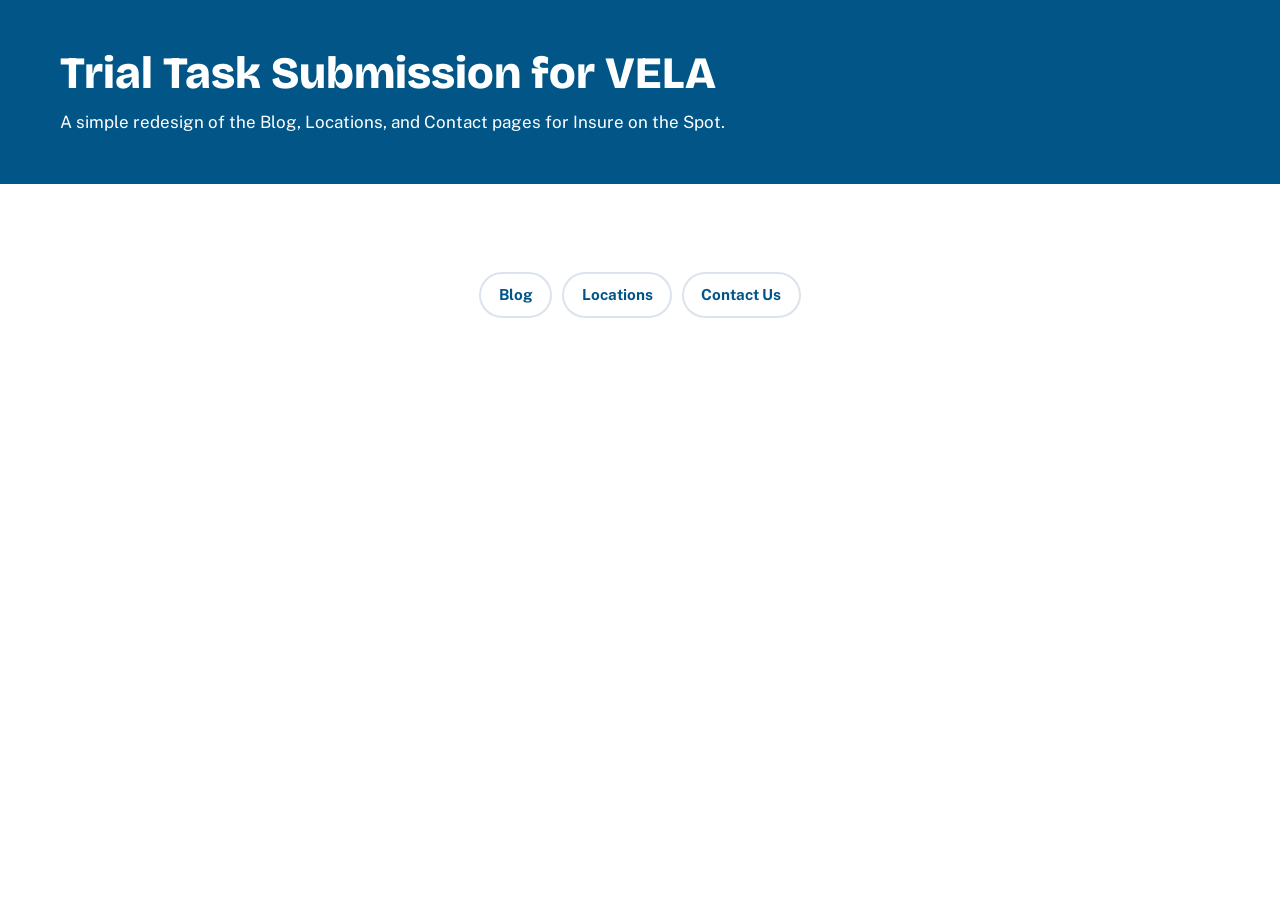
<file: index.html>
<!DOCTYPE html>
<html lang="en">
<head>
    <meta charset="UTF-8">
    <meta name="viewport" content="width=device-width, initial-scale=1.0">

    <title>Trial Task Submission for VELA | Blog, Locations & Contact</title>

    <link rel="preconnect" href="https://fonts.googleapis.com">
    <link rel="preconnect" href="https://fonts.gstatic.com" crossorigin>

    <link
        href="https://fonts.googleapis.com/css2?family=Bricolage+Grotesque:wght@700;800&family=Public+Sans:wght@400;600;700&display=swap"
        rel="stylesheet"
    >

    <link rel="stylesheet" href="assets/scss/main.css">
</head>
<body>
    <main id="main">
        <section class="hero hero--page">
            <div class="container">
                <h1 class="hero__title">
                    Trial Task Submission for VELA
                </h1>

                <p class="hero__text">
                    A simple redesign of the Blog, Locations, and Contact
                    pages for Insure on the Spot.
                </p>
            </div>
        </section>

        <section class="section">
            <div class="container">
                <nav aria-label="Main navigation">
                    <ul class="quick-links">
                        <li>
                            <a class="quick-links__link" href="blog.html">
                                Blog
                            </a>
                        </li>

                        <li>
                            <a class="quick-links__link" href="location.html">
                                Locations
                            </a>
                        </li>

                        <li>
                            <a class="quick-links__link" href="contact.html">
                                Contact Us
                            </a>
                        </li>
                    </ul>
                </nav>
            </div>
        </section>
    </main>
</body>
</html>
</file>
<file: assets/scss/main.css>
@charset "UTF-8";
:root {
  --navy: #015687;
  --navy-dark: #005581;
  --orange: #f7a11a;
  --orange-dark: #d98a0c;
  --yellow: #ffdd56;
  --ink: #1b2430;
  --muted: #5a6677;
  --paper: #f5f7fa;
  --line: #dde3ec;
  --white: #fff;
  --font-head: 'Bricolage Grotesque', 'Segoe UI', sans-serif;
  --font-body: 'Public Sans', 'Segoe UI', sans-serif;
  --container: 1160px;
  --bp-md: 760px;
  --radius: 6px;
}

*,
*::before,
*::after {
  box-sizing: border-box;
}

html {
  scroll-behavior: smooth;
}

body {
  margin: 0;
  font: 400 1.0625rem/1.65 var(--font-body);
  color: var(--ink);
  background: var(--white);
}

img {
  max-width: 100%;
  display: block;
}

a {
  color: var(--navy);
}

h1,
h2,
h3 {
  font-family: var(--font-head);
  line-height: 1.15;
  margin: 0 0 0.5em;
  color: var(--navy-dark);
}

h1 {
  font-size: clamp(2.2rem, 5vw, 3.6rem);
  font-weight: 800;
}

h2 {
  font-size: clamp(1.6rem, 3vw, 2.2rem);
  font-weight: 700;
}

h3 {
  font-size: 1.2rem;
  font-weight: 700;
}

p {
  margin: 0 0 1em;
  max-width: 68ch;
}

:focus-visible {
  outline: 3px solid var(--orange);
  outline-offset: 2px;
}

.container {
  width: min(100% - 2rem, var(--container));
  margin-inline: auto;
}

.section {
  padding: 4rem 0;
}
.section--tint {
  background: var(--paper);
}

.sr-only {
  position: absolute;
  width: 1px;
  height: 1px;
  overflow: hidden;
  clip: rect(0 0 0 0);
}

@media (prefers-reduced-motion: reduce) {
  * {
    animation: none !important;
    transition: none !important;
    scroll-behavior: auto !important;
  }
}
[hidden] {
  display: none !important;
}

.btn {
  display: inline-block;
  padding: 0.85rem 1.6rem;
  border-radius: var(--radius);
  border: 2px solid transparent;
  font: 700 1rem var(--font-body);
  text-decoration: none;
  cursor: pointer;
  transition: background 0.2s, color 0.2s, transform 0.15s;
}
.btn--primary {
  background: var(--yellow);
  background-size: 100%;
  background-image: linear-gradient(to top, var(--orange), var(--yellow));
  border: none;
  color: var(--navy-dark);
}
.btn--primary:hover {
  background-image: linear-gradient(to top, var(--orange-dark), var(--yellow));
}
.btn--primary:active {
  transform: translateY(1px);
}
.btn--ghost {
  border-color: var(--white);
  color: var(--white);
}
.btn--ghost:hover {
  background: var(--white);
  color: var(--navy-dark);
}
.btn--outline {
  border-color: var(--navy);
  color: var(--navy);
}
.btn--outline:hover {
  background: var(--navy);
  color: var(--white);
}
.btn--white {
  background: var(--white);
  color: var(--navy-dark);
}
.btn--white:hover {
  background: var(--navy);
  color: var(--white);
}
.btn--sm {
  padding: 0.55rem 1rem;
  font-size: 0.92rem;
}

.banner {
  background: #015581;
  color: #ffffff;
  overflow: hidden;
}
.banner__container {
  display: flex;
  align-items: center;
  justify-content: space-between;
  gap: 40px;
  max-width: 1218px;
  min-height: 400PX;
  margin-inline: auto;
  padding: 20px 24px 0;
}
.banner__content {
  flex: 1;
  max-width: 520px;
  padding-bottom: 60px;
}
.banner__content h1 {
  margin: 0 0 20px;
  font-size: clamp(36px, 4vw, 56px);
  line-height: 1.1;
  color: #ffffff;
}
.banner__content p {
  margin: 0 0 28px;
  font-size: 18px;
  line-height: 1.6;
}
.banner__button {
  display: inline-block;
  padding: 14px 28px;
  background: #ffffff;
  color: #015581;
  font-weight: 600;
  text-decoration: none;
  border-radius: 6px;
  transition: background 0.2s ease;
}
.banner__button:hover {
  background: #eaf3f8;
}
.banner__visual {
  flex: 1;
  align-self: stretch;
  display: flex;
  justify-content: flex-end;
  min-width: 0;
}
.banner__img {
  display: block;
  width: 100%;
  max-width: 500px;
  height: 100%;
  -o-object-fit: cover;
     object-fit: cover;
  -o-object-position: 50% 36%;
     object-position: 50% 36%;
}
@media (max-width: 759px) {
  .banner__container {
    flex-direction: column;
    gap: 24px;
    padding: 48px 20px 0;
    text-align: center;
  }
  .banner__content {
    padding-bottom: 0;
  }
  .banner__visual {
    width: 100%;
    align-self: center;
    justify-content: center;
  }
  .banner__img {
    width: 100%;
    height: auto;
    -o-object-fit: contain;
       object-fit: contain;
  }
}

.topbar {
  background: var(--navy-dark);
  color: var(--white);
  font-size: 0.9rem;
}
.topbar__inner {
  display: flex;
  justify-content: space-between;
  gap: 1rem;
  padding: 0.45rem 0;
  flex-wrap: wrap;
}
.topbar__link, .topbar__call {
  color: var(--white);
  text-decoration: none;
  margin-left: 1rem;
}
.topbar__link:hover, .topbar__call:hover {
  text-decoration: underline;
}
.topbar__call {
  font-weight: 700;
  color: var(--orange);
  margin-left: 0;
}
.topbar__links {
  display: none;
}
@media (min-width: 760px) {
  .topbar__links {
    display: block;
  }
}

.header {
  position: sticky;
  top: 0;
  z-index: 50;
  background: var(--white);
  border-bottom: 1px solid var(--line);
  transition: box-shadow 0.2s;
}
.header--scrolled {
  box-shadow: 0 4px 16px rgba(var(--navy-dark), 0.12);
}
.header__inner {
  display: flex;
  align-items: center;
  justify-content: space-between;
  padding: 0.6rem 0;
}
.header__logo img {
  height: 52px;
  width: auto;
}
.header__toggle {
  background: none;
  border: none;
  padding: 0.5rem 0.5rem;
  font-weight: 700;
  color: var(--navy);
}
@media (min-width: 760px) {
  .header__toggle {
    display: none;
  }
}

.nav {
  display: none;
  position: absolute;
  inset: 100% 0 auto;
  background: var(--white);
  border-bottom: 1px solid var(--line);
  padding: 1rem;
}
.nav--open {
  display: block;
}
.nav__list {
  list-style: none;
  margin: 0;
  padding: 0;
  display: grid;
  gap: 0.25rem;
}
.nav__link {
  display: block;
  padding: 0.6rem 0.8rem;
  text-decoration: none;
  font-weight: 600;
  color: var(--ink);
  border-radius: var(--radius);
}
.nav__link:hover, .nav__link[aria-current=page] {
  color: var(--navy);
}
.nav__link--cta {
  background-color: var(--yellow);
  background-size: 100%;
  background-image: linear-gradient(to top, var(--orange), var(--yellow));
  border: none;
  color: var(--navy-dark);
  text-align: center;
}
.nav__link--cta:hover {
  background-color: var(--yellow);
  background-image: linear-gradient(to top, var(--orange-dark), var(--yellow));
  color: var(--navy-dark);
}
.nav__link--cta:active {
  transform: translateY(1px);
}
@media (min-width: 800px) {
  .nav {
    display: block;
    position: static;
    border: 0;
    padding: 0;
  }
  .nav__list {
    display: flex;
    align-items: center;
    gap: 0.5rem;
  }
}

.hero {
  position: relative;
  color: var(--white);
  padding: 5rem 0 4.5rem;
  background: linear-gradient(100deg, rgba(1, 51, 79, 0.94) 35%, rgba(1, 51, 79, 0.55)), url("../img/iots-hom-hero.jpg") center/cover;
}
.hero__title {
  color: var(--white);
  max-width: 14ch;
}
.hero__text {
  margin: 0;
}
.hero__list {
  list-style: none;
  padding: 0;
  margin: 1.25rem 0 2rem;
  display: grid;
  gap: 0.4rem;
  font-weight: 600;
  max-width: 400px;
}
.hero__item::before {
  content: "✓";
  color: var(--orange);
  font-weight: 800;
  margin-right: 0.6rem;
}
.hero__actions {
  display: flex;
  flex-direction: column;
  align-items: stretch;
  gap: 0.75rem;
  width: min(100%, 26rem);
}
.hero__or {
  display: flex;
  align-items: center;
  gap: 0.75rem;
  font-weight: 600;
}
.hero__or::before, .hero__or::after {
  content: "";
  flex: 1;
  height: 1px;
  background: rgba(255, 255, 255, 0.35);
}
.hero__call {
  display: inline-flex;
  align-items: center;
  justify-content: center;
  min-height: 3.25rem;
}
.hero--page {
  padding: 3rem 0;
  background: var(--navy);
}
.hero--page .hero__title {
  max-width: none;
  font-size: clamp(2rem, 4vw, 2.8rem);
  margin: 0;
}
.hero--page .hero__text {
  color: rgba(var(--white), 0.85);
  margin: 0.5rem 0 0;
}

.quote-form {
  display: flex;
  flex-wrap: wrap;
  align-items: stretch;
  width: min(100%, 26rem);
}
.quote-form__input {
  flex: 1 1 9rem;
  min-width: 0;
  min-height: 3.25rem;
  padding: 0.85rem 1rem 0.85rem 2.75rem;
  font: 600 1rem var(--font-body);
  color: var(--ink);
  background: var(--white) url("data:image/svg+xml,%3Csvg xmlns='http://www.w3.org/2000/svg' viewBox='0 0 24 24' fill='none' stroke='%235a6677' stroke-width='2'%3E%3Cpath d='M12 21s-7-6.2-7-11a7 7 0 0114 0c0 4.8-7 11-7 11z'/%3E%3Ccircle cx='12' cy='10' r='2.5'/%3E%3C/svg%3E") no-repeat 1rem center/18px;
  border: 2px solid transparent;
  border-radius: var(--radius) 0 0 var(--radius);
  transition: border-color 0.2s, box-shadow 0.2s;
}
.quote-form__input::-moz-placeholder {
  color: #8b96a5;
  font-weight: 400;
}
.quote-form__input::placeholder {
  color: #8b96a5;
  font-weight: 400;
}
.quote-form__input:focus {
  position: relative;
  outline: none;
  border-color: none;
  box-shadow: none;
}
.quote-form__input--invalid {
  border-color: #c0392b;
}
.quote-form__submit {
  display: inline-flex;
  align-items: center;
  justify-content: center;
  min-height: 3.25rem;
  padding-inline: 1.4rem;
  white-space: nowrap;
  border-radius: 0 var(--radius) var(--radius) 0;
}
.quote-form__error {
  flex-basis: 100%;
  margin: 0.5rem 0 0;
  font-size: 0.9rem;
  font-weight: 600;
  color: var(--yellow);
}

.services {
  list-style: none;
  margin: 2.5rem 0 0;
  padding: 0;
  display: grid;
  gap: 1.5rem;
}
@media (min-width: 760px) {
  .services {
    grid-template-columns: repeat(3, 1fr);
  }
}

.service-card {
  position: relative;
  background: var(--white);
  border-radius: 14px;
  padding: 2rem 1.75rem 1.75rem;
  display: flex;
  flex-direction: column;
  border: 2px solid var(--line);
  transition: transform 0.2s, box-shadow 0.2s, border-color 0.2s;
}
.service-card:hover, .service-card:focus-within {
  transform: translateY(-4px);
  border-color: var(--navy);
  /* Requires --navy-dark to be bare RGB numbers, e.g. 12, 30, 66 */
  box-shadow: 0 14px 30px rgba(var(--navy-dark), 0.14);
}
.service-card__icon {
  width: 60px;
  height: 60px;
  border-radius: 14px;
  display: grid;
  place-items: center;
  background: var(--navy);
  margin-bottom: 1.25rem;
  transition: background 0.2s;
}
.service-card__svg {
  width: 30px;
  height: 30px;
  fill: none;
  stroke: var(--white);
  stroke-width: 1.8;
  stroke-linecap: round;
  stroke-linejoin: round;
  transition: stroke 0.2s;
}
.service-card:hover .service-card__icon, .service-card:focus-within .service-card__icon {
  background: var(--yellow);
}
.service-card:hover .service-card__svg, .service-card:focus-within .service-card__svg {
  stroke: var(--navy-dark);
}
.service-card__title {
  font-size: 1.35rem;
}
.service-card__text {
  color: var(--muted);
  flex: 1;
}
.service-card__link {
  display: inline-flex;
  align-items: center;
  gap: 0.25rem;
  font-weight: 700;
  text-decoration: none;
  color: var(--navy);
  margin-top: 0.5rem;
}
.service-card__link::after {
  content: "";
  position: absolute;
  inset: 0;
}
.service-card__arrow {
  display: inline-flex;
  transition: transform 0.2s;
}
.service-card__arrow svg {
  width: 1.4em;
  height: 1.4em;
  fill: currentColor;
}
.service-card__link:hover .service-card__arrow {
  transform: translateX(4px);
}

.trust {
  display: flex;
  flex-wrap: wrap;
  gap: 1.5rem 2.5rem;
  align-items: center;
  justify-content: space-between;
}
.trust__title {
  font: 800 1.4rem var(--font-head);
  color: var(--navy-dark);
  font-size: clamp(1.6rem, 3vw, 2.2rem);
}
.trust__img {
  height: 64px;
  width: auto;
}

.loc-tools {
  display: flex;
  flex-wrap: wrap;
  align-items: center;
  justify-content: space-between;
  gap: 1rem;
  margin: 1.5rem 0 1.25rem;
}

.loc-layout {
  display: grid;
  grid-template-columns: minmax(0, 1fr);
  gap: 1.25rem;
  margin-top: 2rem;
}
@media (min-width: 900px) {
  .loc-layout {
    grid-template-columns: minmax(0, 1fr) minmax(0, 1.1fr);
    align-items: start;
    gap: 1.5rem;
  }
}

.loc-layout > * {
  min-width: 0;
}

#loc-map {
  position: relative;
  width: 100%;
  max-width: 100%;
  height: 320px;
  overflow: hidden;
  border: 2px solid var(--line);
  border-radius: 12px;
  z-index: 0;
}
@media (min-width: 900px) {
  #loc-map {
    position: sticky;
    top: 1.5rem;
    height: 540px;
  }
}

#loc-map.leaflet-container {
  max-width: 100%;
}

.loc-search {
  position: relative;
  flex: 1 1 280px;
  max-width: 420px;
}
.loc-search__input {
  width: 100%;
  padding: 0.8rem 1rem 0.8rem 2.6rem;
  font: inherit;
  background: var(--white);
  border: 2px solid var(--line);
  border-radius: 99px;
  transition: border-color 0.2s, box-shadow 0.2s;
}
.loc-search__input:focus {
  outline: none;
  border-color: var(--navy);
  box-shadow: 0 0 0 4px rgba(var(--yellow-rgb), 0.55);
}
.loc-search__icon {
  position: absolute;
  left: 1rem;
  top: 50%;
  translate: 0 -50%;
  width: 18px;
  height: 18px;
  fill: none;
  stroke: var(--muted);
  stroke-width: 2.2;
}

.loc-count {
  margin: 0;
  font-weight: 600;
  color: var(--muted);
}

.loc-grid {
  display: grid;
  align-items: start;
  gap: 1.25rem;
  margin: 0;
  padding: 0;
  list-style: none;
}
@media (min-width: 760px) {
  .loc-grid {
    grid-template-columns: repeat(2, 1fr);
  }
}
.loc-grid--single {
  grid-template-columns: 1fr;
}
@media (min-width: 760px) {
  .loc-grid--single {
    grid-template-columns: 1fr;
  }
}

.loc-card {
  overflow: hidden;
  background: var(--white);
  border: 2px solid var(--line);
  border-radius: 12px;
  transition: transform 0.2s, box-shadow 0.2s, border-color 0.2s;
}
.loc-card:hover {
  transform: translateY(-3px);
  border-color: var(--navy);
  box-shadow: 0 10px 24px rgba(var(--navy-dark-rgb), 0.12);
}
.loc-card--active {
  border-color: var(--navy);
  box-shadow: 0 12px 28px rgba(var(--navy-dark-rgb), 0.16);
}
.loc-card__head {
  all: unset;
  box-sizing: border-box;
  display: grid;
  grid-template-columns: auto 1fr auto;
  align-items: center;
  gap: 1rem;
  width: 100%;
  padding: 1.25rem 1.4rem;
  cursor: pointer;
}
.loc-card__head:focus-visible {
  outline: 3px solid var(--orange);
  outline-offset: -3px;
}
.loc-card__pin {
  display: grid;
  place-items: center;
  width: 44px;
  height: 44px;
  border-radius: 50%;
  background: var(--navy);
  transition: background 0.2s;
}
.loc-card__pin-icon {
  width: 22px;
  height: 22px;
  fill: none;
  stroke: var(--white);
  stroke-width: 2;
}
.loc-card--active .loc-card__pin {
  background: var(--yellow);
}
.loc-card--active .loc-card__pin-icon {
  stroke: var(--navy-dark);
}
.loc-card__text {
  min-width: 0;
}
.loc-card__name {
  margin: 0;
  font: 700 1.2rem var(--font-head);
  color: var(--navy-dark);
}
.loc-card__addr {
  display: block;
  margin: 0.1rem 0 0;
  font-size: 0.98rem;
  color: var(--muted);
}
.loc-card__badge {
  display: inline-block;
  margin-left: 0.5rem;
  padding: 0.1rem 0.55rem;
  border-radius: 99px;
  background: var(--yellow);
  font-size: 0.72rem;
  font-weight: 800;
  letter-spacing: 0.04em;
  text-transform: uppercase;
  color: var(--navy-dark);
  vertical-align: middle;
}
.loc-card__chev {
  width: 20px;
  height: 20px;
  fill: none;
  stroke: var(--navy);
  stroke-width: 2.5;
  transition: rotate 0.25s;
}
.loc-card--active .loc-card__chev {
  rotate: 180deg;
}
.loc-card__more {
  display: grid;
  gap: 0.9rem;
  padding: 1.1rem 1.4rem 1.4rem;
  border-top: 1px dashed var(--line);
}
.loc-card__phone {
  font: 800 1.35rem var(--font-head);
  color: var(--navy);
  text-decoration: none;
}
.loc-card__phone:hover {
  text-decoration: underline;
}
.loc-card__actions {
  display: flex;
  flex-wrap: wrap;
  gap: 0.6rem;
}

.loc-empty {
  padding: 2rem;
  text-align: center;
  font-weight: 600;
  color: var(--muted);
}

.referral {
  display: flex;
  flex-wrap: wrap;
  align-items: center;
  justify-content: space-between;
  gap: 1rem;
  margin-top: 2.5rem;
  padding: 1.5rem 1.75rem;
  border-radius: 12px;
  background: var(--yellow);
  background-size: 100%;
  background-image: linear-gradient(to top, var(--orange), var(--yellow));
  border: none;
  color: var(--navy-dark);
}
.referral__title {
  margin: 0;
  font-size: 1.4rem;
  color: var(--navy-dark);
}
.referral__text {
  margin: 0.25rem 0 0;
  font-weight: 600;
}

.locations__item-divider {
  display: flex;
  align-items: center;
  gap: 1rem;
  background: none;
  border: 0;
  box-shadow: none;
  padding: 0.5rem 0;
}
.locations__item-divider::before, .locations__item-divider::after {
  content: "";
  flex: 1;
  height: 2px;
  background: #ffdd56;
  border-radius: 2px;
}
.locations__item-divider .locations__name {
  margin: 0;
  color: #015687;
  font-size: 1rem;
  font-weight: 700;
  text-transform: uppercase;
  letter-spacing: 0.08em;
  white-space: nowrap;
}

.loc-layout {
  display: grid;
  gap: 1.5rem;
}
@media (min-width: 900px) {
  .loc-layout {
    grid-template-columns: 1fr 1.1fr;
    align-items: start;
  }
}

.loc-map {
  order: -1;
  z-index: 0;
  isolation: isolate;
  height: 300px;
  overflow: hidden;
  border: 2px solid var(--line);
  border-radius: 12px;
  background: var(--paper);
}
@media (min-width: 900px) {
  .loc-map {
    order: 0;
    position: sticky;
    top: 96px;
    height: 540px;
  }
}

.loc-marker {
  background: none;
  border: 0;
}
.loc-marker__icon {
  display: block;
  width: 36px;
  height: 46px;
  filter: drop-shadow(0 3px 4px rgba(var(--navy-dark-rgb), 0.35));
  transition: transform 0.2s;
}
.loc-marker__shape {
  fill: var(--navy);
  stroke: var(--white);
  stroke-width: 2;
}
.loc-marker__dot {
  fill: var(--white);
}
.loc-marker--active .loc-marker__icon {
  transform: scale(1.2);
  transform-origin: 50% 100%;
}
.loc-marker--active .loc-marker__shape {
  fill: var(--yellow);
  stroke: var(--navy-dark);
}
.loc-marker--active .loc-marker__dot {
  fill: var(--navy-dark);
}

.blog {
  display: grid;
  gap: 3rem;
}
@media (min-width: 760px) {
  .blog {
    grid-template-columns: 1fr 280px;
  }
}
@media (min-width: 760px) {
  .blog--full {
    grid-template-columns: 1fr;
  }
}
.blog__main--cards {
  display: grid;
  gap: 1.5rem;
  align-content: start;
}
@media (min-width: 760px) {
  .blog__main--cards {
    grid-template-columns: repeat(2, 1fr);
  }
}

.post {
  padding: 1.75rem 0;
  border-bottom: 1px solid var(--line);
}
.post:first-child:not(.post--card) {
  padding-top: 0;
}
.post__date {
  color: var(--muted);
}
.post__meta {
  display: flex;
  gap: 0.75rem;
  align-items: center;
  color: var(--muted);
  font-size: 0.9rem;
  margin-bottom: 0.4rem;
}
.post__tag {
  background: var(--paper);
  color: var(--navy);
  font-weight: 700;
  padding: 0.1rem 0.6rem;
  border-radius: 99px;
  text-decoration: none;
}
.post__title {
  font-size: 1.5rem;
}
.post__title-link {
  color: var(--navy-dark);
  text-decoration: none;
}
.post__title-link:hover {
  color: var(--orange-dark);
  text-decoration: underline;
}
.post__more {
  display: inline-flex;
  align-items: center;
  gap: 0.25rem;
  font-weight: 700;
}
.post__arrow {
  display: inline-flex;
  transition: transform 0.2s;
}
.post__arrow svg {
  width: 1.4em;
  height: 1.4em;
  fill: currentColor;
}
.post--card {
  position: relative;
  display: flex;
  flex-direction: column;
  padding: 1.75rem;
  background: var(--white);
  border: 2px solid var(--line);
  border-radius: 14px;
  transition: transform 0.2s, box-shadow 0.2s, border-color 0.2s;
}
.post--card:hover, .post--card:focus-within {
  transform: translateY(-4px);
  border-color: var(--navy);
  /* Requires --navy-dark to be bare RGB numbers, e.g. 12, 30, 66 */
  box-shadow: 0 14px 30px rgba(var(--navy-dark), 0.14);
}
.post--card .post__title {
  font-size: 1.3rem;
  margin-bottom: 0.75rem;
}
.post--card .post__title-link::after {
  content: "";
  position: absolute;
  inset: 0;
}
.post--card:hover .post__title-link {
  color: var(--orange-dark);
  text-decoration: none;
}
.post--card .post__tag {
  position: relative;
  z-index: 1;
}
.post--card .post__excerpt {
  flex: 1;
  max-width: none;
  color: var(--muted);
}
.post--card .post__more {
  align-self: flex-start;
  color: var(--navy);
  text-decoration: none;
}
.post--card:hover .post__arrow, .post--card:focus-within .post__arrow {
  transform: translateX(4px);
}

.sidebar {
  display: grid;
  gap: 2rem;
  align-content: start;
}

.panel {
  background: var(--paper);
  border-radius: var(--radius);
  padding: 1.5rem;
}
.panel__title {
  margin-top: 0;
}
.panel--cta {
  background: var(--navy);
  color: var(--white);
}
.panel--cta .panel__title {
  color: var(--white);
}

.topics {
  list-style: none;
  margin: 0;
  padding: 0;
}
.topics__link {
  display: block;
  padding: 0.35rem 0;
  text-decoration: none;
  border-bottom: 1px solid var(--line);
}
.topics__link:hover {
  color: var(--orange-dark);
}

.pager {
  margin-top: 2rem;
}
.pager--center {
  grid-column: 1/-1;
  max-width: none;
  margin: 0.5rem 0 0;
  text-align: center;
}

.sidebar {
  position: sticky;
  top: 100px;
  align-self: start;
}

@media (max-width: 759px) {
  .sidebar {
    position: static;
    top: auto;
  }
}
.form-panel {
  background: var(--white);
  border: 2px solid var(--line);
  border-top: 6px solid var(--navy);
  border-radius: 12px;
  padding: 1.75rem;
  box-shadow: 0 8px 24px rgba(1, 51, 79, 0.08);
}
@media (min-width: 560px) {
  .form-panel {
    padding: 2.25rem;
  }
}
.form-panel__title {
  margin: 0 0 0.25rem;
}
.form-panel__text {
  margin: 0 0 1.5rem;
  color: var(--muted);
}

.form {
  display: grid;
  gap: 1.1rem;
}
.form__row {
  display: grid;
  gap: 1.1rem;
}
@media (min-width: 560px) {
  .form__row {
    grid-template-columns: 1fr 1fr;
  }
}
.form__label {
  font: 700 0.95rem var(--font-body);
  color: var(--navy-dark);
  display: grid;
  gap: 0.35rem;
}
.form__req {
  color: #c0392b;
}
.form__note {
  margin: 0;
  font-size: 0.85rem;
  color: var(--muted);
}
.form__control {
  font: 400 1rem var(--font-body);
  color: var(--ink);
  width: 100%;
  padding: 0.8rem 1rem;
  background: var(--paper);
  border: 2px solid var(--line);
  border-radius: 8px;
  transition: border-color 0.2s, box-shadow 0.2s, background 0.2s;
}
.form__control::-moz-placeholder {
  color: #8b96a5;
}
.form__control::placeholder {
  color: #8b96a5;
}
.form__control:hover {
  border-color: rgba(1, 86, 135, 0.5);
}
.form__control:focus {
  outline: none;
  background: var(--white);
  border-color: var(--navy);
  box-shadow: none;
}
.form__control--select {
  -webkit-appearance: none;
     -moz-appearance: none;
          appearance: none;
  padding-right: 2.6rem;
  cursor: pointer;
  background-image: url("data:image/svg+xml,%3Csvg xmlns='http://www.w3.org/2000/svg' viewBox='0 0 24 24' fill='none' stroke='%23015687' stroke-width='3'%3E%3Cpath d='M6 9l6 6 6-6'/%3E%3C/svg%3E");
  background-repeat: no-repeat;
  background-position: right 1rem center;
  background-size: 16px;
}
.form__control--textarea {
  resize: vertical;
  min-height: 120px;
}
.form__control--invalid {
  border-color: #c0392b;
  background: #fff6f5;
}
.form__error {
  color: #c0392b;
  font-weight: 600;
  font-size: 0.9rem;
  margin: 0;
}
.form__submit {
  width: 100%;
  font-size: 1.05rem;
  padding: 1rem;
}

.form__success {
  background: #e8f6ee;
  border-left: 4px solid #2e9d63;
  border-radius: 6px;
  padding: 1rem;
  font-weight: 600;
  color: #14532d;
}

.form-panel {
  position: sticky;
  top: 100px;
  align-self: start;
}

.contact {
  display: grid;
  gap: 2rem;
  align-items: start;
}
@media (min-width: 760px) {
  .contact {
    grid-template-columns: 1.1fr 0.9fr;
    gap: 2rem;
  }
}

@media (max-width: 759px) {
  .form-panel {
    position: static;
  }
}
.contact-intro {
  padding: 3rem 0 2.5rem;
  text-align: center;
}
.contact-intro__title {
  font-size: clamp(2rem, 4vw, 2.8rem);
  margin: 0 0 0.5rem;
}
.contact-intro__text {
  margin: 0 auto;
  color: var(--muted);
}

.quick-links {
  list-style: none;
  margin: 1.5rem 0 0;
  padding: 0;
  display: flex;
  flex-wrap: wrap;
  justify-content: center;
  gap: 0.6rem;
}
.quick-links__link {
  display: inline-flex;
  align-items: center;
  padding: 0.55rem 1.1rem;
  border: 2px solid var(--line);
  border-radius: 99px;
  background: var(--white);
  color: var(--navy);
  font-weight: 700;
  font-size: 0.95rem;
  text-decoration: none;
  transition: background 0.2s, border-color 0.2s, color 0.2s;
}
.quick-links__link:hover {
  background: var(--navy);
  border-color: var(--navy);
  color: var(--white);
}

.quick-links {
  list-style: none;
  margin: 1.5rem 0 0;
  padding: 0;
  display: flex;
  flex-wrap: wrap;
  gap: 0.6rem;
}
.quick-links__link {
  display: inline-flex;
  align-items: center;
  padding: 0.55rem 1.1rem;
  border: 2px solid var(--line);
  border-radius: 99px;
  background: var(--white);
  color: var(--navy);
  font-weight: 700;
  font-size: 0.95rem;
  text-decoration: none;
  transition: background 0.2s, border-color 0.2s, color 0.2s;
}
.quick-links__link:hover {
  background: var(--navy);
  border-color: var(--navy);
  color: var(--white);
}

.contact {
  display: grid;
  gap: 2rem;
  align-items: start;
}
@media (min-width: 760px) {
  .contact {
    grid-template-columns: 1.1fr 0.9fr;
    gap: 2rem;
  }
}
.contact__title {
  margin: 0 0 1rem;
}
.contact__call {
  margin-bottom: 1.5rem;
}

.locations {
  list-style: none;
  margin: 0;
  padding: 0;
  display: grid;
  gap: 1rem;
}
.locations__item {
  background: var(--white);
  border: 2px solid var(--line);
  border-radius: 12px;
  padding: 1.25rem 1.4rem;
  transition: transform 0.2s, box-shadow 0.2s, border-color 0.2s;
}
.locations__item:hover, .locations__item:focus-within {
  transform: translateY(-2px);
  border-color: var(--navy);
  box-shadow: 0 10px 24px rgba(1, 51, 79, 0.12);
}
.locations__name {
  margin: 0;
  font-size: 1.2rem;
}
.locations__badge {
  display: inline-block;
  margin-left: 0.5rem;
  padding: 0.1rem 0.55rem;
  border-radius: 99px;
  background: var(--yellow);
  font-size: 0.72rem;
  font-weight: 800;
  letter-spacing: 0.04em;
  text-transform: uppercase;
  color: var(--navy-dark);
  vertical-align: middle;
}
.locations__addr {
  margin: 0.25rem 0 0.75rem;
  font-size: 0.98rem;
  color: var(--muted);
}
.locations__phone {
  display: inline-block;
  margin-bottom: 0.9rem;
  font: 800 1.3rem var(--font-head);
  color: var(--navy);
  text-decoration: none;
}
.locations__phone:hover {
  text-decoration: underline;
}
.locations__actions {
  display: flex;
  flex-wrap: wrap;
  gap: 0.6rem;
}

.team {
  padding: 3rem 1.25rem;
}
@media (min-width: 760px) {
  .team {
    padding: 4rem 2rem;
  }
}
.team__inner {
  display: grid;
  grid-template-columns: minmax(0, 1fr);
  gap: 2rem;
  max-width: 1161px;
  margin-inline: auto;
}
@media (min-width: 900px) {
  .team__inner {
    grid-template-columns: minmax(0, 1fr) minmax(0, 1.15fr);
    align-items: center;
    gap: 3.5rem;
  }
}
.team__content {
  display: grid;
  justify-items: start;
  gap: 1.25rem;
}
.team__title {
  margin: 0;
  font: 700 clamp(1.75rem, 4vw, 2.6rem) var(--font-head);
  color: var(--navy-dark);
}
.team__text {
  margin: 0;
  max-width: 52ch;
  font-size: 1.1rem;
  line-height: 1.6;
  color: var(--muted);
}
.team__cta {
  display: inline-block;
  padding: 0.9rem 1.75rem;
  border-radius: var(--radius);
  background: var(--yellow);
  background-image: linear-gradient(to top, var(--orange), var(--yellow));
  font: 800 1rem var(--font-head);
  color: var(--navy-dark);
  text-decoration: none;
  transition: transform 0.2s, box-shadow 0.2s;
}
.team__cta:hover {
  transform: translateY(-3px);
  box-shadow: 0 10px 24px rgba(var(--navy-dark-rgb), 0.16);
}
.team__cta:focus-visible {
  outline: 3px solid var(--navy);
  outline-offset: 3px;
}
.team__media {
  display: grid;
  gap: 1.5rem;
}
.team__photo {
  margin: 0;
  overflow: hidden;
  background: var(--white);
  border: 2px solid var(--line);
  border-radius: 12px;
}
.team__photo img {
  display: block;
  width: 100%;
  height: auto;
}
.team__badges {
  display: flex;
  flex-wrap: wrap;
  align-items: center;
  justify-content: center;
  gap: 1.25rem 2.5rem;
  margin: 0;
  padding: 0;
  list-style: none;
}
.team__badge {
  display: block;
  border-radius: 8px;
  transition: transform 0.2s;
}
.team__badge:hover {
  transform: translateY(-3px);
}
.team__badge:focus-visible {
  outline: 3px solid var(--orange);
  outline-offset: 4px;
}
.team__badge img {
  display: block;
  width: auto;
  height: 56px;
}

.footer {
  background-color: var(--navy-dark);
  background-image: url("../img/road-curve-footer.svg");
  background-repeat: no-repeat;
  background-position: right bottom;
  background-size: min(100%, 1000px) auto;
  color: rgba(var(--white), 0.85);
  padding: 3.5rem 0 1.5rem;
  font-size: 0.95rem;
}
.footer__link {
  color: rgba(var(--white), 0.85);
  text-decoration: none;
}
.footer__link:hover {
  color: var(--orange);
  text-decoration: underline;
}
.footer__title {
  color: var(--white);
  font-size: 1rem;
}
.footer__list, .footer__legal {
  list-style: none;
  padding: 0;
  margin: 0;
  color: var(--white);
}
.footer__item {
  padding: 0.2rem 0;
}
.footer__grid {
  display: grid;
  gap: 2rem;
}
@media (min-width: 760px) {
  .footer__grid {
    grid-template-columns: repeat(3, 1fr);
  }
}
.footer__bar {
  color: var(--white);
  margin-top: 2.5rem;
  padding-top: 1.25rem;
  border-top: 1px solid rgba(var(--white), 0.15);
  display: flex;
  flex-wrap: wrap;
  justify-content: space-between;
  gap: 1rem;
}
.footer__legal {
  display: flex;
  gap: 1.25rem;
  flex-wrap: wrap;
}/*# sourceMappingURL=main.css.map */
</file>
